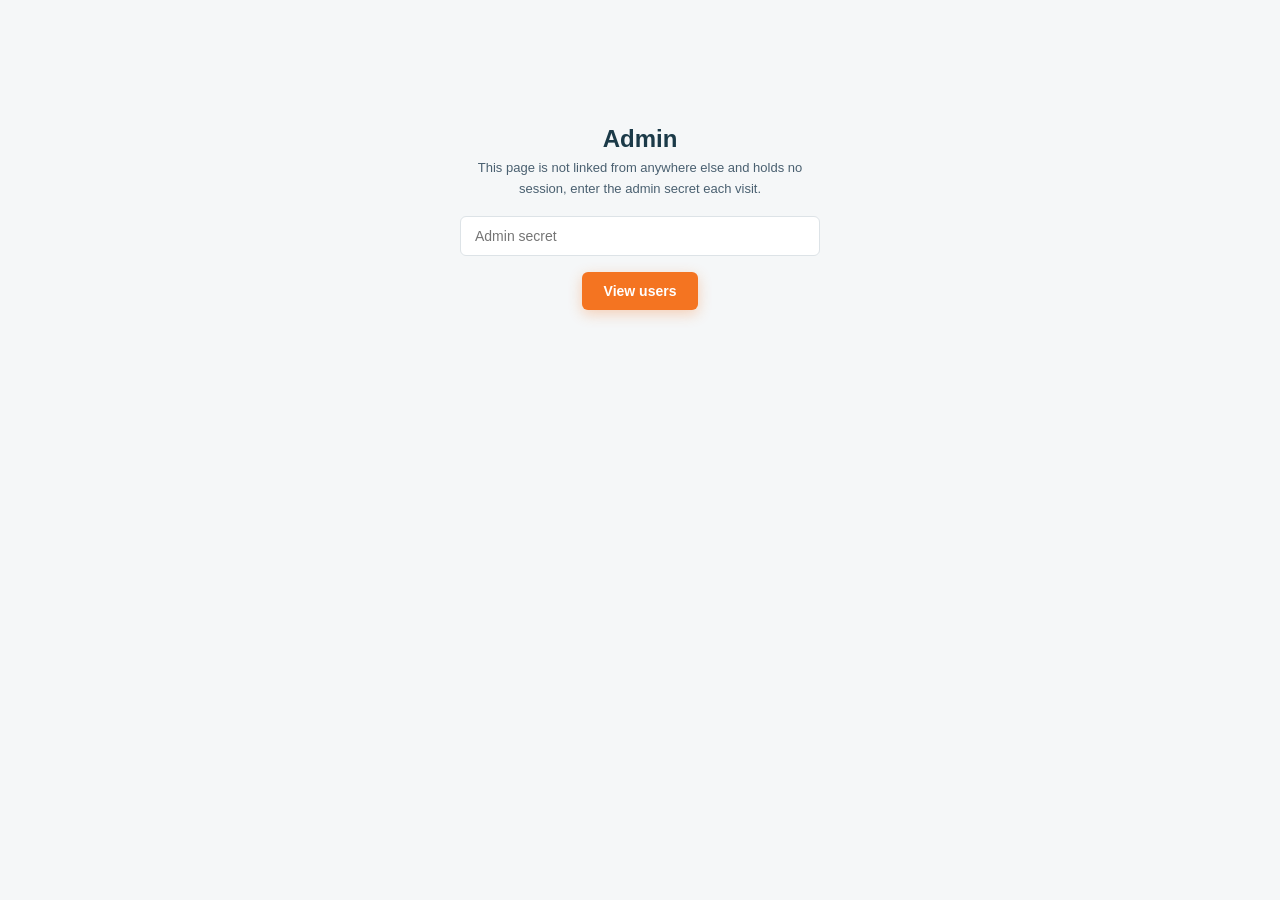
<file: admin.html>
<!DOCTYPE html>
<html lang="en">
<head>
<meta charset="UTF-8">
<meta name="viewport" content="width=device-width, initial-scale=1.0">
<meta name="robots" content="noindex, nofollow">
<link rel="stylesheet" href="style.css">
<title>Readerbull: Admin</title>
<style>
  /* Page-specific only, everything else reuses style.css so this looks
     like the rest of the site rather than a bolted-on tool. */
  .admin-wrap { max-width: 1100px; margin: 40px auto; padding: 0 20px; }
  .admin-gate { max-width: 360px; margin: 120px auto; text-align: center; }
  .admin-gate input { width: 100%; padding: 11px 14px; border: 1.5px solid var(--border); border-radius: 6px; font-size: 14px; margin: 16px 0; }
  .admin-summary { display: flex; gap: 12px; margin-bottom: 20px; flex-wrap: wrap; }
  .admin-stat { background: var(--light); border-radius: 8px; padding: 12px 18px; font-size: 13px; color: var(--mid); }
  .admin-stat b { display: block; font-size: 20px; color: var(--navy); }
  .plan-pill { display: inline-block; padding: 2px 9px; border-radius: 20px; font-size: 11px; font-weight: 700; text-transform: uppercase; letter-spacing: .3px; }
  .plan-free { background: #eef0f2; color: var(--mid); }
  .plan-plus { background: #e6f4f1; color: var(--teal-d); }
  .plan-pro { background: #fdeee0; color: var(--orange); }
  .status-past_due { color: #b91c1c; font-weight: 700; }
</style>
</head>
<body style="background:var(--light);">

<div class="admin-gate" id="admin-gate">
  <h2 style="color:var(--navy);">Admin</h2>
  <p style="color:var(--mid);font-size:13px;">This page is not linked from anywhere else and holds no session, enter the admin secret each visit.</p>
  <input type="password" id="admin-secret-input" placeholder="Admin secret" autocomplete="off">
  <div>
    <button class="btn btn-primary" id="admin-secret-submit">View users</button>
  </div>
  <p id="admin-gate-error" style="color:#b91c1c;font-size:13px;display:none;margin-top:10px;"></p>
</div>

<div class="admin-wrap" id="admin-content" style="display:none;">
  <h2 style="color:var(--navy);margin-bottom:4px;">Users</h2>
  <p style="color:var(--mid);font-size:13px;margin-bottom:20px;">Read-only. Signup date, plan and status come from Supabase Auth and the subscriptions table; name is the author name on each user's most recent book (captured per book at onboarding, not per account).</p>

  <div class="admin-summary" id="admin-summary"></div>

  <div style="overflow-x:auto;">
    <table class="dash-table" id="admin-table">
      <thead>
        <tr>
          <th>Author name</th>
          <th>Email</th>
          <th>Plan</th>
          <th>Status</th>
          <th>Book limit</th>
          <th>Signed up</th>
        </tr>
      </thead>
      <tbody id="admin-table-body"></tbody>
    </table>
  </div>

  <!-- Verified Purchase proof queue (18 August 2026). Not a gate on
       anything, the reviewer's slot credit already landed the moment they
       submitted a link, this is only for spot-checking those links by
       hand and flagging anything that needs fixing. -->
  <h2 style="color:var(--navy);margin:40px 0 4px;">ARC Verified Purchase proofs</h2>
  <p style="color:var(--mid);font-size:13px;margin-bottom:20px;">Every submitted review link, newest first. Approving or flagging one doesn't change the reviewer's already-credited slot, flagging just asks them to resubmit a corrected link.</p>

  <div class="admin-summary" id="admin-proofs-summary"></div>

  <div style="overflow-x:auto;">
    <table class="dash-table" id="admin-proofs-table">
      <thead>
        <tr>
          <th>Book</th>
          <th>Reviewer</th>
          <th>Amazon name</th>
          <th>Proof link</th>
          <th>Submitted</th>
          <th>Status</th>
          <th></th>
        </tr>
      </thead>
      <tbody id="admin-proofs-table-body"></tbody>
    </table>
  </div>
</div>

<script>
(function () {
  var gate = document.getElementById('admin-gate');
  var content = document.getElementById('admin-content');
  var input = document.getElementById('admin-secret-input');
  var submitBtn = document.getElementById('admin-secret-submit');
  var errorEl = document.getElementById('admin-gate-error');
  var summaryEl = document.getElementById('admin-summary');
  var tbody = document.getElementById('admin-table-body');
  var proofsSummaryEl = document.getElementById('admin-proofs-summary');
  var proofsTbody = document.getElementById('admin-proofs-table-body');
  var currentSecret = null;

  function planPillClass(plan) {
    if (plan === 'plus') return 'plan-plus';
    if (plan === 'pro') return 'plan-pro';
    return 'plan-free';
  }

  function formatDate(iso) {
    if (!iso) return '–';
    var d = new Date(iso);
    if (isNaN(d.getTime())) return '–';
    return d.toLocaleDateString('en-GB', { day: 'numeric', month: 'short', year: 'numeric' });
  }

  function escapeHtml(s) {
    var div = document.createElement('div');
    div.textContent = s == null ? '' : String(s);
    return div.innerHTML;
  }

  function render(users) {
    var planCounts = { free: 0, plus: 0, pro: 0 };
    var pastDueCount = 0;
    users.forEach(function (u) {
      planCounts[u.plan] = (planCounts[u.plan] || 0) + 1;
      if (u.status === 'past_due') pastDueCount += 1;
    });

    summaryEl.innerHTML =
      '<div class="admin-stat"><b>' + users.length + '</b>Total authors</div>' +
      '<div class="admin-stat"><b>' + (planCounts.free || 0) + '</b>Free</div>' +
      '<div class="admin-stat"><b>' + (planCounts.plus || 0) + '</b>Plus</div>' +
      '<div class="admin-stat"><b>' + (planCounts.pro || 0) + '</b>Pro</div>' +
      (pastDueCount ? '<div class="admin-stat"><b style="color:#b91c1c;">' + pastDueCount + '</b>Past due</div>' : '');

    tbody.innerHTML = users.map(function (u) {
      var statusClass = u.status === 'past_due' ? 'status-past_due' : '';
      return '<tr>' +
        '<td>' + (escapeHtml(u.authorName) || '<span style="color:var(--border);">–</span>') + '</td>' +
        '<td>' + escapeHtml(u.email) + '</td>' +
        '<td><span class="plan-pill ' + planPillClass(u.plan) + '">' + escapeHtml(u.plan) + '</span></td>' +
        '<td class="' + statusClass + '">' + (escapeHtml(u.status) || '–') + '</td>' +
        '<td>' + escapeHtml(u.bookLimit) + '</td>' +
        '<td>' + formatDate(u.createdAt) + '</td>' +
        '</tr>';
    }).join('');
  }

  function formatDateTime(iso) {
    if (!iso) return '–';
    var d = new Date(iso);
    if (isNaN(d.getTime())) return '–';
    return d.toLocaleDateString('en-GB', { day: 'numeric', month: 'short', year: 'numeric' }) + ', ' +
      d.toLocaleTimeString('en-GB', { hour: '2-digit', minute: '2-digit' });
  }

  function renderProofs(proofs) {
    var pendingCount = proofs.filter(function (p) { return p.proofStatus === 'pending_review'; }).length;
    var flaggedCount = proofs.filter(function (p) { return p.proofStatus === 'flagged'; }).length;
    proofsSummaryEl.innerHTML =
      '<div class="admin-stat"><b>' + pendingCount + '</b>Awaiting review</div>' +
      (flaggedCount ? '<div class="admin-stat"><b style="color:#b91c1c;">' + flaggedCount + '</b>Flagged, waiting on reviewer</div>' : '');

    if (!proofs.length) {
      proofsTbody.innerHTML = '<tr><td colspan="7" style="color:var(--mid);">Nothing waiting on review right now.</td></tr>';
      return;
    }

    proofsTbody.innerHTML = proofs.map(function (p) {
      var statusClass = p.proofStatus === 'flagged' ? 'status-past_due' : '';
      var linkHtml = p.proofUrl
        ? '<a href="' + escapeHtml(p.proofUrl) + '" target="_blank" rel="noopener">Open link</a>'
        : '<span style="color:var(--border);">–</span>';
      var actionsHtml = p.proofStatus === 'pending_review'
        ? '<button type="button" class="btn btn-outline admin-proof-approve" data-id="' + p.assignmentId + '" style="padding:6px 12px;font-size:12px;">Approve</button> ' +
          '<button type="button" class="btn btn-outline admin-proof-flag" data-id="' + p.assignmentId + '" style="padding:6px 12px;font-size:12px;">Flag</button>'
        : '<span style="color:var(--mid);font-size:12px;">Resubmission needed</span>';
      return '<tr>' +
        '<td>' + escapeHtml(p.bookTitle) + '</td>' +
        '<td>' + (escapeHtml(p.reviewerEmail) || '–') + '</td>' +
        '<td>' + (escapeHtml(p.amazonReviewerName) || '–') + '</td>' +
        '<td>' + linkHtml + '</td>' +
        '<td>' + formatDateTime(p.completedAt) + '</td>' +
        '<td class="' + statusClass + '">' + escapeHtml(p.proofStatus) + '</td>' +
        '<td>' + actionsHtml + '</td>' +
        '</tr>';
    }).join('');

    proofsTbody.querySelectorAll('.admin-proof-approve, .admin-proof-flag').forEach(function (btn) {
      btn.addEventListener('click', function () {
        var action = btn.classList.contains('admin-proof-approve') ? 'approve' : 'flag';
        btn.disabled = true;
        fetch('/api/admin-users', {
          method: 'POST',
          headers: { 'x-admin-secret': currentSecret, 'Content-Type': 'application/json' },
          body: JSON.stringify({ assignmentId: btn.getAttribute('data-id'), action: action })
        })
          .then(function (r) { return r.json().then(function (body) { return { ok: r.ok, body: body }; }); })
          .then(function (result) {
            if (!result.ok) throw new Error((result.body && result.body.error) || 'Could not update that submission.');
            loadProofs();
          })
          .catch(function (err) {
            alert(err.message);
            btn.disabled = false;
          });
      });
    });
  }

  function loadProofs() {
    fetch('/api/admin-users?resource=proofs', { headers: { 'x-admin-secret': currentSecret } })
      .then(function (r) { return r.json().then(function (body) { return { ok: r.ok, body: body }; }); })
      .then(function (result) {
        if (!result.ok) throw new Error((result.body && result.body.error) || 'Could not load the proof queue.');
        renderProofs(result.body.proofs || []);
      })
      .catch(function (err) {
        proofsTbody.innerHTML = '<tr><td colspan="7" style="color:#b91c1c;">' + escapeHtml(err.message) + '</td></tr>';
      });
  }

  function attempt() {
    var secret = input.value;
    if (!secret) return;
    submitBtn.disabled = true;
    submitBtn.textContent = 'Checking…';
    errorEl.style.display = 'none';

    fetch('/api/admin-users', { headers: { 'x-admin-secret': secret } })
      .then(function (r) { return r.json().then(function (body) { return { ok: r.ok, body: body }; }); })
      .then(function (result) {
        if (!result.ok) {
          throw new Error((result.body && result.body.error) || 'Could not load the user list.');
        }
        sessionStorage.setItem('rb_admin_secret', secret);
        currentSecret = secret;
        gate.style.display = 'none';
        content.style.display = 'block';
        render(result.body.users || []);
        loadProofs();
      })
      .catch(function (err) {
        errorEl.textContent = err.message === 'Failed to fetch' ? 'Network error, try again.' : (err.message.indexOf('Unauthorized') > -1 ? 'Incorrect secret.' : err.message);
        errorEl.style.display = 'block';
      })
      .finally(function () {
        submitBtn.disabled = false;
        submitBtn.textContent = 'View users';
      });
  }

  submitBtn.addEventListener('click', attempt);
  input.addEventListener('keydown', function (e) { if (e.key === 'Enter') attempt(); });

  // Convenience only, cleared when the tab closes, session storage is not
  // sent anywhere and this page is still gated behind the real check above
  // on every load, this just saves re-typing the secret on a refresh.
  var remembered = sessionStorage.getItem('rb_admin_secret');
  if (remembered) {
    input.value = remembered;
    attempt();
  }
})();
</script>

</body>
</html>
</file>
<file: style.css>
:root {
  --teal: #00B5AD;
  --teal-l: #E0F7F6;
  --teal-d: #007A75;
  --orange: #F47421;
  --orange-l: #FFF0E6;
  --orange-d: #C05A10;
  --navy: #1B3A48;
  --mid: #4A6070;
  --muted: #7A909E;
  --light: #F5F7F8;
  --border: #DDE3E7;
  --white: #FFFFFF;
  --black: #111111;
}
* { box-sizing: border-box; margin: 0; padding: 0; }
html { scroll-behavior: smooth; }
body { font-family: 'Helvetica Neue', Helvetica, Arial, sans-serif; background: var(--white); color: var(--black); line-height: 1.6; overflow-x: hidden; }
.wrap { max-width: 1160px; margin: 0 auto; padding: 0 32px; }
a { color: inherit; }
img { max-width: 100%; display: block; }

/* ---------- NAV ---------- */
.nav { position: sticky; top: 0; z-index: 500; background: rgba(255,255,255,.92); backdrop-filter: blur(8px); border-bottom: 1px solid var(--border); }
.nav-inner { display: flex; align-items: center; justify-content: space-between; padding: 10px 32px; max-width: 1160px; margin: 0 auto; }
.nav-logo { display: flex; align-items: center; gap: 10px; font-weight: 800; font-size: 24px; color: var(--orange); text-decoration: none; }
.nav-logo .logo-mark { width: 76px; height: 76px; flex-shrink: 0; }
.nav-logo .logo-mark img { width: 100%; height: 100%; object-fit: contain; }
.nav-links { display: flex; align-items: center; gap: 32px; }
.nav-links a:not(.btn) { font-size: 14px; font-weight: 400; color: var(--mid); text-decoration: none; }
.nav-links a:not(.btn):hover { color: var(--teal-d); }
.btn { display: inline-flex; align-items: center; gap: 8px; padding: 11px 22px; border-radius: 6px; font-size: 14px; font-weight: 700; text-decoration: none; cursor: pointer; border: none; transition: transform .15s, box-shadow .15s; }
.btn-primary { background: var(--orange); color: #fff; box-shadow: 0 4px 14px rgba(244,116,33,.3); }
.btn-primary:hover { transform: translateY(-1px); box-shadow: 0 6px 20px rgba(244,116,33,.4); }
.btn-outline { background: transparent; color: var(--navy); border: 1.5px solid var(--border); }
.btn-outline:hover { border-color: var(--teal); color: var(--teal-d); }
.btn-lg { padding: 15px 30px; font-size: 15px; }
.btn:disabled { opacity: .6; cursor: not-allowed; transform: none !important; }
.mob-toggle { display: none; background: none; border: none; cursor: pointer; }
.mob-toggle span { display: block; width: 24px; height: 2px; background: var(--navy); margin: 5px 0; border-radius: 2px; }

/* ---------- NAV: PRODUCT DROPDOWN ---------- */
.nav-item-dropdown { position: relative; }
.nav-item-dropdown > a { display: flex; align-items: center; gap: 4px; }
.nav-dropdown-panel { position: absolute; top: 100%; left: 50%; transform: translateX(-50%) translateY(8px); margin-top: 0; width: 560px; background: #fff; border: 1px solid var(--border); border-radius: 10px; box-shadow: 0 20px 50px rgba(27,58,72,.15); padding: 38px 28px 24px 28px; opacity: 0; visibility: hidden; transition: opacity .15s, transform .15s; z-index: 600; }
.nav-item-dropdown:hover .nav-dropdown-panel, .nav-item-dropdown:focus-within .nav-dropdown-panel { opacity: 1; visibility: visible; transform: translateX(-50%) translateY(0); }
.nav-dropdown-top { display: flex; justify-content: flex-end; margin-bottom: 16px; }
.nav-links .nav-dropdown-top a { font-size: 13px; font-weight: 700; color: var(--orange); display: flex; align-items: center; gap: 4px; }
.nav-dropdown-cols { display: grid; grid-template-columns: repeat(3, minmax(0,1fr)); gap: 20px; }
.nav-dropdown-col .bulls { display: flex; align-items: center; gap: 4px; margin-bottom: 6px; }
.nav-dropdown-col .bulls img, .step-bulls img { width: 32px; height: 32px; object-fit: contain; display: inline-block; }
.eyebrow-bulls img { width: 16px; height: 16px; object-fit: contain; display: inline-block; }
.step-bulls { display: flex; align-items: center; gap: 4px; margin-bottom: 16px; }
.eyebrow-bulls { display: inline-flex; align-items: center; gap: 6px; }
.nav-dropdown-col h4 { font-weight: 700; font-size: 14px; color: var(--navy); margin: 0 0 4px; }
.nav-dropdown-col p { font-size: 13px; color: var(--mid); margin: 0; line-height: 1.5; }

/* ---------- NAV: MOBILE MENU ---------- */
.mob-panel { display: none; flex-direction: column; gap: 2px; padding: 12px 20px 20px; border-top: 1px solid var(--border); background: #fff; }
.mob-panel a:not(.btn) { padding: 12px 0; font-size: 15px; color: var(--navy); text-decoration: none; border-bottom: 1px solid var(--border); }
.mob-panel .btn-primary { text-align: center; margin-top: 12px; }
.mob-panel.open { display: flex; }

/* ---------- HERO ---------- */
.hero { padding: 76px 0; background: radial-gradient(1200px 560px at 20% -10%, var(--teal-l) 0%, rgba(224,247,246,0) 65%), radial-gradient(900px 460px at 100% 0%, var(--orange-l) 0%, rgba(255,240,230,0) 55%), #FFFFFF; position: relative; overflow: hidden; }
.hero-grid { display: grid; grid-template-columns: 1.15fr .85fr; gap: 48px; align-items: center; position: relative; z-index: 2; }
.hero-inner { text-align: left; }
.eyebrow { display: inline-flex; align-items: center; gap: 8px; background: var(--teal-l); color: var(--teal-d); font-size: 12px; font-weight: 700; letter-spacing: 1px; text-transform: uppercase; padding: 7px 16px; border-radius: 20px; margin-bottom: 24px; }
.hero h1 { font-size: 48px; font-weight: 800; line-height: 1.12; color: var(--navy); margin-bottom: 22px; letter-spacing: -1px; }
.hero h1 span { color: var(--orange); }
.hero p.sub { font-size: 17px; color: var(--mid); line-height: 1.65; max-width: 560px; margin: 0 0 32px; }
.hero-ctas { display: flex; align-items: center; gap: 16px; flex-wrap: wrap; }
.hero-note { margin-top: 18px; font-size: 12px; color: var(--muted); }
.hero-badge { text-align: center; }
.hero-badge img { width: 100%; max-width: 190px; margin: 0 auto; filter: drop-shadow(0 20px 40px rgba(27,58,72,.22)); }

/* ---------- SECTION HEADER ---------- */
.sec { padding: 88px 0; }
.sec-alt { background: var(--light); }
.sec-teal { background: var(--teal-l); }
.sec-orange { background: var(--orange-l); }
.sec-head { max-width: 640px; margin: 0 auto 48px; text-align: center; }
.sec-eyebrow { font-size: 12px; font-weight: 700; letter-spacing: 2px; text-transform: uppercase; color: var(--orange); margin-bottom: 14px; }
.sec-head h2 { font-size: 34px; font-weight: 800; color: var(--navy); line-height: 1.25; margin-bottom: 14px; }
.sec-head p { font-size: 16px; color: var(--mid); line-height: 1.65; }

/* ---------- PROBLEM ---------- */
.problem-list { display: grid; grid-template-columns: 1fr 1fr; gap: 16px; margin-bottom: 40px; }
.problem-row { display: flex; gap: 16px; align-items: flex-start; border-radius: 10px; padding: 20px 22px; border: 1px solid; }
.problem-row.pt { background: var(--teal-l); border-color: rgba(0,181,173,.22); }
.problem-row.po { background: var(--orange-l); border-color: rgba(244,116,33,.2); }
.problem-row.wide { grid-column: 1 / -1; }
.problem-row .picon { width: 38px; height: 38px; border-radius: 50%; color: #fff; display: flex; align-items: center; justify-content: center; font-size: 16px; flex-shrink: 0; }
.problem-row.pt .picon { background: var(--teal); }
.problem-row.po .picon { background: var(--orange); }
.problem-row p { font-size: 15px; font-weight: 700; line-height: 1.5; }
.problem-row.pt p { color: var(--teal-d); }
.problem-row.po p { color: var(--orange-d); }
.problem-line { text-align: center; font-size: 19px; font-weight: 700; color: var(--navy); max-width: 560px; margin: 0 auto; }

/* ---------- SOLUTION / SCORE PREVIEW ---------- */
.split { display: grid; grid-template-columns: 1fr 1fr; gap: 56px; align-items: center; }
.split p { font-size: 16px; color: var(--mid); line-height: 1.75; margin-bottom: 16px; }
.check-list { list-style: none; margin-top: 22px; }
.check-list li { display: flex; gap: 12px; align-items: center; margin-bottom: 14px; font-size: 14px; color: var(--navy); font-weight: 600; }
.check-list li i { color: var(--teal-d); font-size: 18px; flex-shrink: 0; margin-top: 1px; }

.score-demo { background: var(--navy); border-radius: 12px; padding: 32px; box-shadow: 0 20px 50px rgba(27,58,72,.25); }
.score-demo .eyebrow2 { font-size: 12px; letter-spacing: 2px; text-transform: uppercase; color: var(--orange); margin-bottom: 10px; }
.score-demo .num { font-size: 64px; font-weight: 900; color: var(--teal); line-height: 1; }
.score-demo .num span { font-size: 22px; color: var(--orange); font-weight: 400; }
.score-demo .score-top { display: flex; justify-content: space-between; align-items: flex-start; gap: 16px; }
/* Enlarged 21 August 2026, per John: at 64x92 the cover read as "squashed",
   referencing BookReverb/BookVillage as sites that show covers at real
   size. object-fit:contain (not cover) so a cover with a different aspect
   ratio than this box is never cropped or distorted, just letterboxed. */
.score-demo .score-cover { width: 128px; height: 184px; border-radius: 6px; overflow: hidden; flex-shrink: 0; box-shadow: 0 8px 20px rgba(0,0,0,.35); background: rgba(255,255,255,.04); }
.score-demo .score-cover img { width: 100%; height: 100%; object-fit: contain; }
.score-demo .bars { margin-top: 24px; }
.score-demo .bar-row { margin-bottom: 14px; }
.score-demo .bar-meta { display: flex; justify-content: space-between; font-size: 12px; color: rgba(255,255,255,.7); margin-bottom: 6px; }
.score-demo .bar-track { height: 6px; background: rgba(255,255,255,.1); border-radius: 3px; overflow: hidden; }
.score-demo .bar-fill { height: 100%; background: var(--teal); border-radius: 3px; }

/* ---------- HOW IT WORKS ---------- */
.steps { display: grid; grid-template-columns: repeat(3, 1fr); gap: 24px; }
.step-card { background: var(--white); border: 1px solid var(--border); border-top: 3px solid var(--teal); border-radius: 10px; padding: 28px; position: relative; }
.step-card .step-num { width: 34px; height: 34px; border-radius: 50%; background: var(--teal); color: #fff; display: flex; align-items: center; justify-content: center; font-weight: 800; font-size: 14px; margin-bottom: 16px; }
.step-card:nth-child(even) { border-top-color: var(--orange); }
.step-card:nth-child(even) .step-num { background: var(--orange); }
.step-card:nth-child(3) .step-num { background: var(--navy); }
.step-card h3 { font-size: 16px; font-weight: 700; color: var(--navy); margin-bottom: 8px; }
.step-card p { font-size: 13px; color: var(--mid); line-height: 1.6; }

/* ---------- STRATEGY / CAMPAIGNS ---------- */
.tag-grid { display: flex; flex-wrap: wrap; gap: 10px; margin-top: 24px; }
.tag { background: var(--teal-l); color: var(--teal-d); font-size: 13px; font-weight: 700; padding: 8px 16px; border-radius: 20px; }

.campaign-card { background: var(--teal-l); border: 1px solid rgba(0,181,173,.25); border-left: 4px solid var(--teal); border-radius: 10px; padding: 24px; display: flex; align-items: center; justify-content: space-between; gap: 20px; flex-wrap: wrap; }
.campaign-live { display: inline-flex; align-items: center; gap: 6px; background: rgba(0,181,173,.12); color: var(--teal-d); font-size: 11px; font-weight: 700; padding: 4px 12px; border-radius: 20px; text-transform: uppercase; letter-spacing: .5px; }
.campaign-live .dot { width: 7px; height: 7px; border-radius: 50%; background: var(--teal); display: inline-block; }

/* ---------- FUTURE ADS ---------- */
.soon-card { background: var(--white); border: 1.5px dashed var(--border); border-radius: 10px; padding: 36px; text-align: center; max-width: 640px; margin: 0 auto; }
.soon-badge { display: inline-block; background: var(--orange-l); color: var(--orange-d); font-size: 11px; font-weight: 700; letter-spacing: 1px; text-transform: uppercase; padding: 5px 14px; border-radius: 20px; margin-bottom: 16px; }

/* ---------- FINAL CTA ---------- */
.cta-band { background: var(--navy); border-radius: 16px; padding: 64px 48px; text-align: center; margin: 0 32px; }
.cta-band h2 { color: #fff; font-size: 30px; font-weight: 800; margin-bottom: 12px; }
.cta-band p { color: rgba(255,255,255,.7); font-size: 15px; margin-bottom: 30px; }

/* ---------- SIGN-UP PAGE ---------- */
.tag-orange { background: var(--orange-l); color: var(--orange-d); }
.tag-outline { background: transparent; border: 1px solid var(--border); color: var(--mid); }
.signup-badges { display: flex; flex-wrap: wrap; gap: 10px; margin-bottom: 22px; }
.signup-card { max-width: 480px; margin: 0; box-shadow: 0 20px 50px rgba(27,58,72,.1); }
.feature-strip { display: grid; grid-template-columns: repeat(4, 1fr); gap: 6px; background: var(--light); border: 1px solid var(--border); border-radius: 8px; padding: 14px 6px; margin: 18px 0 6px; text-align: center; }
.feature-strip div { display: flex; flex-direction: column; gap: 2px; }
.feature-strip strong { font-size: 12px; color: var(--navy); font-weight: 800; }
.feature-strip span { font-size: 10px; color: var(--muted); }

/* ---------- PRICING PAGE ---------- */
.pricing-toggle-row { display: flex; align-items: center; justify-content: center; gap: 16px; margin: 8px 0 44px; flex-wrap: wrap; }
.pricing-toggle { display: inline-flex; background: var(--light); border: 1px solid var(--border); border-radius: 24px; padding: 4px; }
.pricing-toggle button { border: none; background: none; padding: 9px 20px; border-radius: 20px; font-size: 13px; font-weight: 700; color: var(--mid); cursor: pointer; font-family: inherit; }
.pricing-toggle button.active { background: #fff; color: var(--navy); box-shadow: 0 2px 8px rgba(27,58,72,.12); }
.pricing-save-note { font-size: 13px; color: var(--teal-d); font-weight: 700; }
.pricing-grid { display: grid; grid-template-columns: repeat(4, 1fr); gap: 20px; align-items: stretch; }
.pricing-card { background: #fff; border: 1px solid var(--border); border-radius: 12px; padding: 28px 22px; display: flex; flex-direction: column; position: relative; }
.pricing-card.featured { border-color: var(--teal); box-shadow: 0 12px 30px rgba(0,181,173,.15); }
.pricing-ribbon { position: absolute; top: -12px; left: 22px; background: var(--teal); color: #fff; font-size: 10px; font-weight: 800; letter-spacing: .5px; text-transform: uppercase; padding: 4px 12px; border-radius: 20px; }
.pricing-card h3 { font-size: 19px; font-weight: 800; color: var(--navy); margin-bottom: 6px; }
.pricing-books { font-size: 12px; color: var(--muted); font-weight: 700; text-transform: uppercase; letter-spacing: .3px; margin-bottom: 14px; }
.pricing-price { font-size: 32px; font-weight: 900; color: var(--navy); margin-bottom: 2px; }
.pricing-price span { font-size: 14px; font-weight: 600; color: var(--muted); }
.pricing-period-note { font-size: 12px; color: var(--muted); margin-bottom: 18px; min-height: 16px; }
.pricing-card .btn { width: 100%; justify-content: center; margin-bottom: 20px; }
.pricing-includes { font-size: 12px; font-weight: 700; color: var(--navy); margin-bottom: 10px; }
.pricing-card ul { list-style: none; }
.pricing-card ul li { display: flex; gap: 8px; align-items: flex-start; font-size: 13px; color: var(--mid); margin-bottom: 10px; line-height: 1.5; }
.pricing-card ul li i { color: var(--teal-d); font-size: 15px; flex-shrink: 0; margin-top: 2px; }
.pricing-disclaimer { text-align: center; font-size: 13px; color: var(--muted); max-width: 640px; margin: 40px auto 0; line-height: 1.6; }

/* ---------- FOOTER ---------- */
.ftr { background: var(--navy); color: rgba(255,255,255,.4); padding: 40px 0 24px; margin-top: 40px; }
.ftr .wrap { display: flex; justify-content: space-between; align-items: center; flex-wrap: wrap; gap: 16px; }
.ftr-logo { display: flex; align-items: center; gap: 10px; color: rgba(255,255,255,.85); font-weight: 800; font-size: 15px; }
.ftr-logo .logo-mark { width: 36px; height: 36px; flex-shrink: 0; }
.ftr-logo .logo-mark img { width: 100%; height: 100%; object-fit: contain; }
.ftr small { font-size: 12px; }

/* ---------- FORM (audit lead capture + onboarding second form) ---------- */
.audit-form { background: var(--white); border: 1px solid var(--border); border-radius: 10px; padding: 28px; max-width: 460px; margin: 40px auto 0; text-align: left; }
.audit-form label { font-size: 12px; font-weight: 700; color: var(--navy); display: block; margin-bottom: 6px; margin-top: 14px; }
.audit-form label:first-child { margin-top: 0; }
.audit-form input, .audit-form select { width: 100%; border: 1px solid var(--border); border-radius: 6px; padding: 10px 12px; font-size: 14px; outline: none; font-family: inherit; background: #fff; }
.audit-form input:focus, .audit-form select:focus { border-color: var(--teal); }
.audit-form .btn { width: 100%; justify-content: center; margin-top: 20px; }
.audit-form .fine { font-size: 11px; color: var(--muted); margin-top: 10px; text-align: center; }
#use-password-link, #use-code-link, #otp-resend { font-size: 14px; }
.audit-form .field-error { font-size: 12px; color: var(--orange-d); margin-top: 10px; text-align: center; display: none; }
.form-success { display: none; text-align: center; padding: 20px 0; }
.form-success i { font-size: 40px; color: var(--teal); margin-bottom: 12px; }
.form-success h4 { font-size: 16px; color: var(--navy); margin-bottom: 6px; }
.form-success p { font-size: 13px; color: var(--mid); }

/* ---------- STANDALONE FORM PAGES (onboarding) ---------- */
.form-page { min-height: calc(100vh - 76px); display: flex; align-items: center; justify-content: center; padding: 48px 16px; background: var(--light); }
.form-page-inner { max-width: 460px; width: 100%; text-align: center; }
.form-page-inner .sec-eyebrow { justify-content: center; }
.form-page-inner h1 { font-size: 28px; font-weight: 800; color: var(--navy); margin-bottom: 10px; }
.form-page-inner > p { font-size: 15px; color: var(--mid); margin-bottom: 8px; }
.audit-form.standalone { margin-top: 28px; }

/* ---------- AUTH (Notion-style clean centered login/signup) ---------- */
.auth-logo { width: 44px; height: 44px; margin: 0 auto 20px; }
.auth-logo img { width: 100%; height: 100%; object-fit: contain; }
.form-page-inner.auth-page h1 { font-size: 26px; margin-bottom: 6px; }
.auth-subtitle { font-size: 15px; color: var(--muted); margin-bottom: 0; }
.audit-form.auth-card { border: none; box-shadow: none; padding: 0; background: transparent; margin-top: 32px; }
.audit-form.auth-card label:first-child { margin-top: 0; }
.auth-email-pill { display: flex; align-items: center; justify-content: space-between; border: 1px solid var(--border); border-radius: 6px; padding: 10px 12px; font-size: 14px; color: var(--navy); background: var(--light); margin-bottom: 4px; }
.auth-email-pill button { border: none; background: none; color: var(--muted); font-size: 14px; cursor: pointer; line-height: 1; padding: 4px; display: flex; }
.auth-email-pill button:hover { color: var(--navy); }
.otp-code-input { letter-spacing: 3px; font-size: 18px; text-align: center; font-family: 'SFMono-Regular', Consolas, monospace; }

/* ---------- DASHBOARD ---------- */
.dash-header { background: var(--navy); padding: 40px 0; }
.dash-header .wrap { display: flex; align-items: center; justify-content: space-between; flex-wrap: wrap; gap: 16px; }
.dash-header h1 { color: #fff; font-size: 24px; font-weight: 800; }
.dash-header p { color: rgba(255,255,255,.65); font-size: 14px; margin-top: 4px; }
.dash-grid { display: grid; grid-template-columns: 1fr 1fr 1fr; gap: 20px; margin-top: 32px; }
.dash-card { background: var(--white); border: 1px solid var(--border); border-radius: 10px; padding: 24px; }
.dash-card h3 { font-size: 15px; font-weight: 700; color: var(--navy); margin-bottom: 6px; display: flex; align-items: center; gap: 8px; }
.dash-card p { font-size: 13px; color: var(--mid); line-height: 1.6; }
.dash-card.empty { border-style: dashed; background: var(--light); }
.dash-card .empty-badge { display: inline-block; background: var(--orange-l); color: var(--orange-d); font-size: 10px; font-weight: 700; letter-spacing: .5px; text-transform: uppercase; padding: 4px 10px; border-radius: 20px; margin-bottom: 10px; }
.dash-card .locked-icon { color: var(--muted); font-size: 18px; }
.score-card-wrap { margin-top: 32px; }
.score-card-wrap .split { align-items: stretch; }
.score-card-wrap .score-demo { height: 100%; }
.breakdown-card { background: var(--white); border: 1px solid var(--border); border-radius: 10px; padding: 28px; }
.breakdown-card h2 { font-size: 20px; font-weight: 800; color: var(--navy); margin-bottom: 8px; }
.breakdown-card > p { font-size: 14px; color: var(--mid); margin-bottom: 20px; }
.breakdown-card .bars { margin-top: 4px; }
.breakdown-card .bar-row { margin-bottom: 14px; }
.breakdown-card .bar-meta { display: flex; justify-content: space-between; font-size: 12px; color: var(--mid); margin-bottom: 6px; }
.breakdown-card .bar-track { height: 6px; background: var(--light); border-radius: 3px; overflow: hidden; }
.breakdown-card .bar-fill { height: 100%; background: var(--teal); border-radius: 3px; }
.loading-state { text-align: center; padding: 80px 0; color: var(--mid); font-size: 14px; }

/* ---------- DASHBOARD SHELL (sidebar nav) ---------- */
.shell { display: flex; min-height: 100vh; }
.shell-sidebar { position: fixed; top: 0; left: 0; bottom: 0; width: 220px; flex-shrink: 0; background: var(--navy); display: flex; flex-direction: column; border-right: 1px solid rgba(255,255,255,.07); overflow-y: auto; z-index: 400; }
.shell-logo { display: flex; flex-direction: column; align-items: center; gap: 8px; color: var(--orange); font-weight: 800; font-size: 14px; letter-spacing: .3px; text-decoration: none; padding: 24px 12px 20px; background: var(--navy); border-bottom: 1px solid rgba(255,255,255,.07); }
.shell-logo img { width: 40px; height: 40px; object-fit: contain; }

/* Sidebar book switcher, replaces the old "Your Books" card grid at the top
of Overview (ReaderBull_Next_Chat_Handover_Prompt.md item 5). */
.book-switcher { position: relative; padding: 14px 12px; border-bottom: 1px solid rgba(255,255,255,.07); }
.book-switcher-trigger { display: flex; align-items: center; gap: 10px; width: 100%; background: var(--navy); border: 1px solid rgba(255,255,255,.5); border-radius: 8px; padding: 7px 10px; color: #fff; cursor: pointer; font-family: inherit; text-align: left; box-shadow: 0 2px 8px rgba(0,0,0,.15); }
.book-switcher-trigger:hover { background: rgba(255,255,255,.08); border-color: rgba(255,255,255,.5); }
.book-switcher-trigger i { font-size: 13px; color: #fff; flex-shrink: 0; }
.book-switcher-cover { width: 24px; height: 34px; border-radius: 3px; background: var(--light); flex-shrink: 0; overflow: hidden; display: flex; align-items: center; justify-content: center; font-size: 9px; font-weight: 700; color: var(--muted); }
.book-switcher-cover img { width: 100%; height: 100%; object-fit: cover; }
.book-switcher-label { flex: 1; min-width: 0; font-size: 12px; font-weight: 700; overflow: hidden; text-overflow: ellipsis; white-space: nowrap; }
.book-switcher-menu { position: absolute; top: 100%; left: 12px; right: 12px; margin-top: 6px; background: #12262F; border: 1px solid rgba(255,255,255,.14); border-radius: 8px; box-shadow: 0 12px 30px rgba(0,0,0,.4); z-index: 500; max-height: 340px; overflow-y: auto; padding: 6px; }
.book-switcher-item { display: flex; align-items: center; gap: 8px; padding: 7px 8px; border-radius: 6px; cursor: pointer; }
.book-switcher-item:hover { background: rgba(0,181,173,.12); }
.book-switcher-item.active { background: rgba(0,181,173,.18); }
.book-switcher-item-cover { width: 20px; height: 28px; border-radius: 3px; background: rgba(255,255,255,.15); flex-shrink: 0; overflow: hidden; display: flex; align-items: center; justify-content: center; font-size: 8px; font-weight: 700; color: rgba(255,255,255,.6); }
.book-switcher-item-cover img { width: 100%; height: 100%; object-fit: cover; }
.book-switcher-item-title { flex: 1; min-width: 0; font-size: 12px; color: #fff; overflow: hidden; text-overflow: ellipsis; white-space: nowrap; }
.book-switcher-item-score { font-size: 11px; font-weight: 800; color: var(--teal); flex-shrink: 0; }
.book-switcher-item-delete { flex-shrink: 0; color: rgba(255,255,255,.3); background: none; border: none; cursor: pointer; padding: 2px; font-size: 13px; line-height: 1; }
.book-switcher-item-delete:hover { color: #e57373; }
.book-switcher-add { display: flex; align-items: center; gap: 8px; padding: 9px 8px 8px; margin-top: 4px; border-top: 1px solid rgba(255,255,255,.08); color: var(--orange); font-size: 12px; font-weight: 700; text-decoration: none; border-radius: 0 0 6px 6px; }
.book-switcher-add:hover { background: rgba(244,116,33,.1); }

.shell-nav { padding: 16px 10px; }
.shell-section-label { color: rgba(255,255,255,.7); font-size: 9px; font-weight: 700; letter-spacing: 2px; text-transform: uppercase; padding: 0 8px; margin: 16px 0 6px; }
.shell-section-label:first-of-type { margin-top: 0; }
.shell-divider { border: none; border-top: 1px solid rgba(255,255,255,.07); margin: 12px 0; }
.shell-nav-item { display: flex; align-items: center; gap: 10px; padding: 9px 10px; border-radius: 5px; color: rgba(255,255,255,.5); font-size: 12px; font-weight: 400; text-decoration: none; cursor: pointer; border: none; background: none; width: 100%; text-align: left; font-family: inherit; margin-bottom: 2px; transition: background .15s, color .15s; }
.shell-nav-item i { font-size: 16px; width: 18px; text-align: center; flex-shrink: 0; }
.shell-nav-item:hover, .shell-nav-item.active { background: rgba(0,181,173,.12); color: var(--teal); }
.shell-nav-item.act { color: rgba(244,116,33,.65); }
.shell-nav-item.act:hover { background: rgba(244,116,33,.1); color: var(--orange); }
.shell-main { flex: 1; min-width: 0; margin-left: 220px; background: var(--light); }
.shell-topbar { display: flex; align-items: center; justify-content: flex-end; padding: 16px 32px; background: var(--white); border-bottom: 1px solid var(--border); }
.shell-topbar-actions { display: flex; align-items: center; gap: 22px; }
.shell-topbar-actions a { font-size: 13px; font-weight: 600; color: var(--mid); text-decoration: none; display: flex; align-items: center; gap: 6px; }
.shell-topbar-actions a:hover { color: var(--teal-d); }
.shell-panel { padding: 32px; }
.shell-panel .split { align-items: stretch; }
.shell-panel .score-demo { height: 100%; }
.shell-empty { background: var(--white); border: 1.5px dashed var(--border); border-radius: 10px; padding: 60px 32px; text-align: center; max-width: 520px; margin: 40px auto; }
.shell-empty i { font-size: 28px; color: var(--muted); margin-bottom: 16px; }
.shell-empty h3 { font-size: 17px; font-weight: 800; color: var(--navy); margin-bottom: 8px; }
.shell-empty p { font-size: 14px; color: var(--mid); line-height: 1.6; }
.shell-empty .soon-badge { margin-bottom: 12px; }
.legacy-frame-wrap { height: calc(100vh - 61px); }
.legacy-frame-wrap iframe { width: 100%; height: 100%; border: none; display: block; }

/* ---------- BOOK IMPORT FLOW (onboarding) ---------- */
.paste-box { width: 100%; min-height: 130px; border: 1px solid var(--border); border-radius: 8px; padding: 14px; font-family: 'SFMono-Regular', Consolas, monospace; font-size: 13px; color: var(--navy); resize: vertical; outline: none; }
.paste-box:focus { border-color: var(--teal); }
.paste-meta { display: flex; justify-content: space-between; align-items: center; margin-top: 10px; font-size: 12px; color: var(--muted); }
.paste-meta .detected { color: var(--teal-d); font-weight: 700; }

.import-list { display: flex; flex-direction: column; gap: 16px; margin-top: 24px; }
.import-card { display: flex; gap: 18px; background: var(--white); border: 1px solid var(--border); border-radius: 10px; padding: 20px; align-items: center; }
.cover-ph { width: 64px; height: 96px; border-radius: 4px; flex-shrink: 0; display: flex; align-items: center; justify-content: center; text-align: center; font-size: 10px; font-weight: 800; color: #fff; padding: 6px; line-height: 1.2; background: var(--navy); }
.cover-ph img { width: 100%; height: 100%; object-fit: cover; border-radius: 4px; }
.import-card-body { flex: 1; min-width: 0; }
.import-card-body h4 { font-size: 15px; color: var(--navy); margin-bottom: 4px; overflow: hidden; text-overflow: ellipsis; white-space: nowrap; }
.import-card-body .asin { font-size: 12px; color: var(--muted); margin-bottom: 8px; }
.status-pill { font-size: 11px; font-weight: 700; padding: 5px 12px; border-radius: 20px; text-transform: uppercase; letter-spacing: .4px; white-space: nowrap; }
.status-pill.importing { background: var(--orange-l); color: var(--orange-d); }
.status-pill.imported { background: var(--teal-l); color: var(--teal-d); }
.status-pill.needs-details { background: var(--orange-l); color: var(--orange-d); }
.status-pill.submitted { background: var(--teal); color: #fff; }
.status-pill.error { background: #fdeaea; color: #b3261e; }

/* Amazon Ads status, score panel: discreet, blended into the dark score
card rather than a loud alert-style pill, matching the legacy Jordan
Truehart dashboard's treatment (a small dot plus muted label, not a
bright error-style badge), see ReaderBull_Next_Chat_Handover_Prompt.md
item 6. Deliberately not reusing .status-pill.error here, that class is
a bright pink/red "something's wrong" style used elsewhere for genuine
failures (e.g. a failed import), which is what made this feel loud. */
.ads-pill { display: inline-flex; align-items: center; gap: 6px; font-size: 11px; font-weight: 700; padding: 4px 12px; border-radius: 20px; text-transform: none; letter-spacing: .2px; background: rgba(255,255,255,.06); border: 1px solid rgba(255,255,255,.14); color: rgba(255,255,255,.7); }
.ads-pill .dot { width: 6px; height: 6px; border-radius: 50%; display: inline-block; flex-shrink: 0; }
.ads-pill.active { border-color: rgba(0,181,173,.3); color: rgba(255,255,255,.85); }
.ads-pill.active .dot { background: var(--teal); }
.ads-pill.inactive { border-color: rgba(244,116,33,.25); }
.ads-pill.inactive .dot { background: var(--orange); }

/* ---- Ported from MASTER-TEMPLATE.html (added 5 August 2026) ----
   The real reference John hand-built the successful legacy dashboards
   from (/Users/johnhones/Claude/Projects/KDP Author Audit/MASTER-TEMPLATE.html),
   confirmed as the source of truth for what "the successful mvp" should
   look like, distinct from and more precise than the live GitHub Pages
   examples used for the 4 August rb-* pass above. Class names and values
   below are ported as close to verbatim as possible for real parity, not
   reinterpreted under the rb- naming. Checked against style.css and every
   .html file in this folder first, no collisions (index.html's existing
   .step-card .step-num rule is more specific than the bare .step-num
   added here, so the homepage's "How It Works" numbers are unaffected).
   The rb-* set above will be migrated to these names and removed once
   Overview's render functions are updated to match (see dashboard.html). */
.sec-label { font-size: 13px; font-weight: 700; letter-spacing: 2.5px; text-transform: uppercase; color: var(--orange); margin: 0 0 16px; display: flex; align-items: center; gap: 12px; }
.sec-label::after { content: ''; flex: 1; height: 1px; background: var(--border); }

.g2 { display: grid; grid-template-columns: 1fr 1fr; gap: 24px; }
.mb { margin-bottom: 24px; }
@media(max-width: 900px) {
  .g2 { grid-template-columns: 1fr; gap: 16px; }
}

.card { background: var(--white); border-radius: 10px; padding: 28px 32px; border: 1px solid var(--border); }
.card-hdr { font-size: 10px; font-weight: 700; letter-spacing: 2px; text-transform: uppercase; color: var(--orange); margin-bottom: 18px; padding-bottom: 10px; border-bottom: 1px solid var(--border); }
.card-title { font-size: 16px; font-weight: 700; color: var(--teal-d); margin-bottom: 10px; line-height: 1.3; }
.card > p, .hb-card > p, .card-text > p { font-size: 15px; color: var(--mid); line-height: 1.7; margin-bottom: 12px; }
.card > p:last-child, .hb-card > p:last-child, .card-text > p:last-child { margin-bottom: 0; }

.stat-strip { display: grid; grid-template-columns: repeat(3,1fr); gap: 1px; background: var(--border); border: 1px solid var(--border); border-radius: 6px; overflow: hidden; margin-top: 20px; }
.stat-cell { background: var(--white); padding: 16px; text-align: center; display: flex; flex-direction: column; align-items: center; }
.stat-cell > div:last-child { margin-top: auto; padding-top: 6px; }
.stat-v { font-size: 22px; font-weight: 800; color: var(--orange); }
.stat-l { font-size: 12px; color: var(--mid); margin-top: 3px; line-height: 1.4; }

.badge { display: inline-block; padding: 3px 9px; border-radius: 3px; font-size: 10px; font-weight: 700; text-transform: uppercase; letter-spacing: .4px; }
.b-teal   { background: var(--teal-l);   color: var(--teal-d); }
.b-orange { background: var(--orange-l); color: var(--orange-d); }
.b-navy   { background: rgba(27,58,72,.08); color: var(--navy); }
.b-muted  { background: var(--light);    color: var(--muted); }

.item { display: flex; gap: 14px; align-items: flex-start; margin-bottom: 20px; }
.item:last-child { margin-bottom: 0; }
.item-icon { width: 28px; height: 28px; border-radius: 50%; display: flex; align-items: center; justify-content: center; font-size: 12px; font-weight: 800; flex-shrink: 0; margin-top: 1px; }
.icon-teal   { background: var(--teal-l);   color: var(--teal-d); }
.icon-orange { background: var(--orange-l); color: var(--orange-d); }
.item-t { font-size: 16px; font-weight: 700; color: var(--teal-d); margin-bottom: 3px; }
.item-b { font-size: 15px; color: var(--mid); line-height: 1.65; }
.item-b > p:not(:last-child) { margin-bottom: 10px; }

.callout { border-left: 3px solid var(--teal); background: var(--teal-l); padding: 14px 18px; border-radius: 0 4px 4px 0; font-size: 13px; color: var(--navy); line-height: 1.65; margin-bottom: 16px; }
.callout p:last-child { margin-bottom: 0; }
.callout-orange { border-left-color: var(--orange); background: var(--orange-l); }
.callout strong { color: var(--black); }

/* Market Analysis headed short sections (added Aug 2026, per John: replaces the old single dense paragraph with short headed blocks so it reads clearly, not as a wall of text). */
.ma-block { margin-top: 16px; padding-top: 14px; border-top: 1px solid var(--border); }
.ma-block:first-child { margin-top: 0; padding-top: 0; border-top: none; }
.ma-heading { font-size: 13px; font-weight: 700; letter-spacing: .3px; color: var(--teal-d); margin-bottom: 4px; }
.ma-body { font-size: 14px; color: var(--mid); line-height: 1.6; }

.step { display: flex; gap: 16px; align-items: flex-start; padding: 18px 20px; border-radius: 4px; margin-bottom: 10px; }
.step:last-child { margin-bottom: 0; }
.step-teal   { background: var(--teal-l);   border-left: 4px solid var(--teal); }
.step-orange { background: var(--orange-l); border-left: 4px solid var(--orange); }
.step-num { width: 30px; height: 30px; border-radius: 50%; display: flex; align-items: center; justify-content: center; font-weight: 800; font-size: 12px; flex-shrink: 0; color: #fff; }
.num-teal   { background: var(--teal); }
.num-orange { background: var(--orange); }
.step-t { font-size: 16px; font-weight: 700; color: var(--teal-d); margin-bottom: 4px; }
.step-b { font-size: 15px; color: var(--mid); line-height: 1.6; }

.hb-card { background: var(--white); border: 1px solid var(--border); border-top: 4px solid var(--teal); border-radius: 10px; padding: 28px 32px; margin-bottom: 24px; }
.hb-eyebrow { font-size: 17px; font-weight: 700; letter-spacing: 1px; color: var(--teal-d); margin-bottom: 8px; }

.banner { background: var(--navy); color: #fff; border-radius: 10px; padding: 24px 32px; margin-bottom: 24px; }
.banner h3 { font-size: 15px; font-weight: 700; margin-bottom: 6px; color: #fff; }
.banner p  { font-size: 12px; color: rgba(255,255,255,.7); line-height: 1.65; }
.banner-stat { display: inline-block; background: var(--teal); border: 1px solid var(--teal-d); color: #fff; padding: 8px 18px; border-radius: 3px; font-size: 13px; font-weight: 400; margin: 8px 6px 0 0; }

.dash-table { width: 100%; border-collapse: collapse; font-size: 13px; }
.dash-table th { background: var(--navy); color: rgba(255,255,255,.85); padding: 9px 12px; text-align: left; font-weight: 600; font-size: 10px; letter-spacing: .5px; text-transform: uppercase; }
.dash-table td { padding: 9px 12px; border-bottom: 1px solid var(--border); color: var(--mid); }
.dash-table tr:last-child td { border-bottom: none; }
.dash-table tr:nth-child(even) td { background: var(--light); }
.dash-table .tc { text-align: center; } .dash-table .tr { text-align: right; }

.kw-tool { display: grid; grid-template-columns: 1fr 1fr; gap: 20px; margin-bottom: 24px; }
.kw-panel { background: var(--white); border: 1px solid var(--border); border-radius: 10px; overflow: hidden; }
.kw-panel-hdr { background: #0d1f35; color: #fff; padding: 14px 18px; display: flex; align-items: center; justify-content: space-between; min-height: 60px; box-sizing: border-box; }
.kw-panel-hdr span { font-size: 13px; font-weight: 700; }
.kw-count { background: var(--teal); color: #fff; font-size: 10px; font-weight: 700; padding: 2px 8px; border-radius: 20px; }
.kw-panel-hdr.rec .kw-count { background: var(--orange); }
.kw-search { padding: 12px 14px; border-bottom: 1px solid var(--border); display: flex; gap: 8px; }
.kw-search input { flex: 1; border: 1px solid var(--border); border-radius: 4px; padding: 7px 10px; font-size: 12px; outline: none; color: var(--black); }
.kw-search input:focus { border-color: var(--teal); }
.kw-table { width: 100%; border-collapse: collapse; font-size: 12px; }
.kw-table th { background: var(--light); color: var(--mid); padding: 8px 12px; text-align: left; font-size: 10px; font-weight: 700; letter-spacing: .5px; text-transform: uppercase; border-bottom: 1px solid var(--border); }
.kw-table td { padding: 9px 12px; border-bottom: 1px solid var(--border); color: var(--mid); }
.kw-table tr:last-child td { border-bottom: none; }
.kw-table tr:hover td { background: var(--light); }
.kw-table .kw-word { color: var(--navy); font-weight: 500; }
.kw-vol { font-weight: 600; color: var(--navy); }
.comp-high { display: inline-block; background: #FEE2E2; color: #B91C1C; font-size: 10px; font-weight: 700; padding: 2px 8px; border-radius: 3px; }
.comp-med  { display: inline-block; background: #FEF3C7; color: #92400E; font-size: 10px; font-weight: 700; padding: 2px 8px; border-radius: 3px; }
.comp-low  { display: inline-block; background: var(--teal-l); color: var(--teal-d); font-size: 10px; font-weight: 700; padding: 2px 8px; border-radius: 3px; }
.kw-add { background: none; border: 1px solid var(--border); border-radius: 3px; padding: 3px 8px; font-size: 10px; color: var(--muted); cursor: pointer; transition: all .15s; }
.kw-add:hover { border-color: var(--teal); color: var(--teal); background: var(--teal-l); }
.kw-add.added { border-color: var(--teal); color: var(--teal-d); background: var(--teal-l); cursor: default; }

@media(max-width: 900px) {
  .kw-tool { grid-template-columns: 1fr; }
}
@media(max-width: 640px) {
  .stat-strip { grid-template-columns: 1fr; }
  .card { padding: 18px 16px; }
  .hb-card { padding: 18px 16px; }
  .hb-eyebrow { font-size: 15px; }
  .step { padding: 12px 14px; }
}

.spinner { width: 16px; height: 16px; border: 2px solid var(--border); border-top-color: var(--teal); border-radius: 50%; display: inline-block; animation: spin .8s linear infinite; margin-right: 6px; vertical-align: middle; }
@keyframes spin { to { transform: rotate(360deg); } }

.detail-panel { background: var(--white); border: 1px solid var(--border); border-radius: 10px; padding: 28px; margin-bottom: 24px; }
.detail-head { display: flex; gap: 18px; align-items: center; margin-bottom: 22px; padding-bottom: 22px; border-bottom: 1px solid var(--border); flex-wrap: wrap; }
.detail-head h3 { font-size: 18px; color: var(--navy); margin-bottom: 4px; }
.detail-head .asin { font-size: 12px; color: var(--muted); }
.field-label { font-size: 12px; font-weight: 700; color: var(--navy); display: block; margin-bottom: 6px; margin-top: 18px; }
.field-label:first-of-type { margin-top: 0; }
.detail-panel select, .detail-panel textarea, .detail-panel input[type=text], .detail-panel input[type=number] { width: 100%; border: 1px solid var(--border); border-radius: 6px; padding: 10px 12px; font-size: 14px; outline: none; font-family: inherit; }
.detail-panel textarea { min-height: 100px; resize: vertical; }
.detail-panel select:focus, .detail-panel textarea:focus, .detail-panel input:focus { border-color: var(--teal); }
.detail-panel .fine { margin-top: 6px; margin-bottom: 0; font-size: 11px; color: var(--muted); }
.char-count { font-size: 11px; color: var(--muted); text-align: right; margin-top: 4px; }

.upload-drop { border: 1.5px dashed var(--border); border-radius: 8px; padding: 24px; text-align: center; background: var(--light); position: relative; }
.upload-drop i { font-size: 22px; color: var(--muted); margin-bottom: 8px; display: block; }
.upload-drop p { font-size: 13px; color: var(--mid); margin-bottom: 2px; }
.upload-drop .fine { font-size: 11px; color: var(--muted); }
.upload-drop input[type=file] { position: absolute; inset: 0; opacity: 0; cursor: pointer; }
.upload-file-row { display: none; align-items: center; justify-content: space-between; background: var(--teal-l); border: 1px solid rgba(0,181,173,.25); border-radius: 8px; padding: 12px 16px; margin-top: 10px; font-size: 13px; color: var(--teal-d); font-weight: 600; }

.confirm-row { display: flex; gap: 10px; align-items: flex-start; margin-top: 18px; font-size: 13px; color: var(--mid); }
.confirm-row input { margin-top: 3px; }
.detail-actions { display: flex; justify-content: flex-end; gap: 12px; margin-top: 24px; }
.detail-error { font-size: 12px; color: var(--orange-d); margin-top: 10px; text-align: right; }

.modal-overlay { position: fixed; inset: 0; background: rgba(27,58,72,.5); display: none; align-items: center; justify-content: center; z-index: 1000; }
.modal-overlay.active { display: flex; }
.modal-card { background: #fff; border-radius: 10px; padding: 28px; max-width: 420px; width: 90%; }
.modal-card h3 { font-size: 18px; color: var(--navy); margin-bottom: 12px; }
.modal-card p { font-size: 14px; color: var(--mid); margin-bottom: 20px; line-height: 1.6; }
.modal-card input[type=email], .modal-card input[type=password], .modal-card input[type=text], .modal-card input[type=number], .modal-card .text-input { width: 100%; border: 1px solid var(--border); border-radius: 6px; padding: 10px 12px; font-size: 14px; outline: none; font-family: inherit; margin-bottom: 4px; }
.modal-card input[type=email]:focus, .modal-card input[type=password]:focus, .modal-card input[type=text]:focus, .modal-card input[type=number]:focus, .modal-card .text-input:focus { border-color: var(--teal); }
.modal-actions { display: flex; justify-content: flex-end; gap: 10px; }

/* Loading view swapped into the submit-confirm modal in onboarding.html
while api/enrich-audit.js runs (competitor lookup, keyword research,
AI narrative), which can take 15-30+ seconds. */
.submit-loading { text-align: center; padding: 12px 0; }
.submit-loading-icon { width: 64px; height: 64px; margin: 0 auto 18px; animation: submitLoadingPulse 1.4s ease-in-out infinite; }
.submit-loading-icon img { width: 100%; height: 100%; object-fit: contain; }
@keyframes submitLoadingPulse { 0%, 100% { transform: scale(1); opacity: 1; } 50% { transform: scale(1.08); opacity: .85; } }
.submit-loading-message { font-size: 14px; color: var(--navy); font-weight: 600; margin-bottom: 10px; }
/* Paced progress bar, not tied to real elapsed time: eases toward 90%
over ~20s then holds until the response actually lands, so it never
finishes before the audit does or shows a raw ticking second count. */
.submit-loading-bar-track { width: 200px; height: 6px; border-radius: 999px; background: var(--border); margin: 0 auto; overflow: hidden; }
.submit-loading-bar-fill { width: 0%; height: 100%; border-radius: 999px; background: var(--teal); transition: width 0.6s ease-out; }

/* ---------- FIREWORKS (onboarding.html, all books submitted) ---------- */
#firework-layer { position: fixed; inset: 0; pointer-events: none; z-index: 3000; overflow: hidden; }
.firework-particle {
  position: fixed;
  border-radius: 50%;
  opacity: 1;
  transform: translate(0, 0);
  transition: transform 900ms cubic-bezier(.15, .8, .3, 1), opacity 900ms ease-out;
  will-change: transform, opacity;
}

.catalog-grid { display: grid; grid-template-columns: repeat(auto-fill, minmax(220px, 1fr)); gap: 20px; margin-top: 24px; }
.book-card { position: relative; background: var(--white); border: 1px solid var(--border); border-radius: 10px; padding: 18px; text-align: center; cursor: pointer; transition: box-shadow .15s, transform .15s; }
.book-card-delete { position: absolute; top: 10px; right: 10px; width: 28px; height: 28px; border-radius: 50%; border: none; background: var(--light); color: var(--muted); display: flex; align-items: center; justify-content: center; cursor: pointer; font-size: 14px; opacity: 0; transition: opacity .15s, background .15s, color .15s; }
.book-card:hover .book-card-delete { opacity: 1; }
.book-card-delete:hover { background: #fdeaea; color: #b3261e; }
.book-card:hover { box-shadow: 0 8px 24px rgba(27,58,72,.1); transform: translateY(-2px); }
.book-card .cover-ph { width: 90px; height: 130px; margin: 0 auto 14px; }
.book-card h4 { font-size: 14px; color: var(--navy); margin-bottom: 8px; line-height: 1.3; }
.book-card .score-badge { font-size: 22px; font-weight: 900; color: var(--teal-d); }
.book-card .score-badge span { font-size: 12px; color: var(--muted); font-weight: 400; }
.add-book-card { border: 1.5px dashed var(--border); background: var(--light); display: flex; flex-direction: column; align-items: center; justify-content: center; min-height: 220px; }
.add-book-card i { font-size: 24px; color: var(--muted); margin-bottom: 10px; }
.add-book-card span { font-size: 13px; font-weight: 700; color: var(--mid); }

@media(max-width: 640px) {
  .import-card { flex-wrap: wrap; padding: 16px; gap: 12px; }
  .import-card .cover-ph { width: 48px; height: 72px; font-size: 8px; }
  .detail-panel { padding: 20px 16px; }
  .catalog-grid { grid-template-columns: repeat(auto-fill, minmax(140px, 1fr)); gap: 14px; }
  .book-card .cover-ph { width: 70px; height: 100px; }
  .modal-card { padding: 22px; }
}

@media(max-width: 900px) {
  .shell { flex-direction: column; }
  .shell-sidebar { position: static; width: 100%; flex-direction: row; flex-wrap: wrap; border-right: none; border-bottom: 1px solid rgba(255,255,255,.07); }
  .shell-main { margin-left: 0; }
  .shell-logo { padding: 12px; border-bottom: none; flex-direction: row; }
  .shell-logo img { width: 26px; height: 26px; }
  .shell-nav { display: flex; flex-wrap: wrap; padding: 8px 10px; }
  .shell-section-label { display: none; }
  .shell-divider { display: none; }
  .shell-nav-item { width: auto; padding: 8px 12px; }
  .legacy-frame-wrap { height: 80vh; }
}

@media(max-width: 900px) {
  .nav-links a:not(.btn) { display: none; }
  .nav-inner { padding-left: 16px; padding-right: 16px; }
  .nav-logo { font-size: 18px; gap: 8px; }
  .nav-logo .logo-mark { width: 44px; height: 44px; }
  .nav-links .btn-primary.btn { padding: 10px 16px; font-size: 13px; white-space: nowrap; }
  .mob-toggle { display: flex; flex-direction: column; justify-content: center; margin-left: 12px; }
  .nav-dropdown-panel { display: none !important; }
  .split { grid-template-columns: 1fr; gap: 40px; }
  .feature-strip { grid-template-columns: repeat(2, 1fr); gap: 10px; }
  .signup-card { max-width: none; }
  .pricing-grid { grid-template-columns: 1fr; }
  .hero-grid { grid-template-columns: 1fr; text-align: center; }
  .hero-inner { text-align: center; }
  .hero p.sub { margin-left: auto; margin-right: auto; }
  .hero-ctas { justify-content: center; }
  .hero-badge { max-width: 300px; margin: 0 auto; justify-self: center; width: 100%; }
  .steps { grid-template-columns: 1fr; }
  .problem-list { grid-template-columns: 1fr; }
  .hero h1 { font-size: 36px; }
  .cta-band { margin: 0 16px; padding: 48px 24px; }
  .dash-grid { grid-template-columns: 1fr; }
  .dash-header .wrap { flex-direction: column; align-items: flex-start; }
}

@media(max-width: 420px) {
  .nav-inner { padding-left: 12px; padding-right: 12px; }
  .nav-logo { font-size: 16px; gap: 6px; }
  .nav-logo .logo-mark { width: 38px; height: 38px; }
  .nav-links .btn-primary.btn { padding: 9px 12px; font-size: 12px; }
  .hero-ctas .btn-lg { font-size: 14px; padding: 13px 20px; }
}

/* ---------- LEGAL PAGES (privacy, terms) ---------- */
.legal-page { padding: 56px 0 80px; }
.legal-page .wrap { max-width: 760px; }
.legal-page h1 { font-size: 32px; font-weight: 800; color: var(--navy); margin-bottom: 8px; }
.legal-updated { font-size: 13px; color: var(--muted); margin-bottom: 32px; }
.legal-note { background: var(--orange-l); border: 1px solid rgba(244,116,33,.2); border-radius: 8px; padding: 16px 20px; font-size: 13px; color: var(--orange-d); margin-bottom: 32px; line-height: 1.6; }
.legal-page h2 { font-size: 20px; font-weight: 800; color: var(--navy); margin: 36px 0 12px; }
.legal-page p { font-size: 15px; color: var(--mid); line-height: 1.75; margin-bottom: 14px; }
.legal-page ul { margin: 0 0 14px 20px; }
.legal-page li { font-size: 15px; color: var(--mid); line-height: 1.75; margin-bottom: 8px; }
.legal-page a { color: var(--teal-d); font-weight: 600; }

/* ---------- COOKIE / LOCAL STORAGE NOTICE ---------- */
.cookie-banner { position: fixed; left: 16px; right: 16px; bottom: 16px; max-width: 560px; margin: 0 auto; background: var(--navy); color: #fff; border-radius: 10px; padding: 20px 22px; box-shadow: 0 20px 50px rgba(0,0,0,.3); z-index: 900; display: none; }
.cookie-banner.show { display: block; }
.cookie-banner p { font-size: 13px; color: rgba(255,255,255,.8); line-height: 1.6; margin-bottom: 14px; }
.cookie-banner a { color: var(--teal); font-weight: 700; }
.cookie-banner-actions { display: flex; gap: 10px; justify-content: flex-end; }
.cookie-banner .btn-sm { padding: 8px 16px; font-size: 12px; }
@media(max-width: 640px) { .cookie-banner { left: 10px; right: 10px; bottom: 10px; padding: 16px; } }

/* ---------- FOOTER LINKS (privacy/terms) ---------- */
.ftr-links { display: flex; gap: 16px; }
.ftr-links a { font-size: 12px; color: rgba(255,255,255,.5); text-decoration: none; }
.ftr-links a:hover { color: #fff; }

/* THE PROMISE section, homepage — added 13 August 2026. Right-hand card
   rebuilt 22 August 2026, per John: replace the navy growth-chart card
   (.c3-card/.c3-outcomes, removed below, no longer referenced anywhere)
   with a plain white info card in the style of a BookReverb competitor
   card he pointed to directly — a title plus a few descriptive sentence
   lines with a tick marker, not the pill-badge/bullet look the old card
   used. Content is the same "Get Started" value props already live on
   signup.html's .check-list, just written out as full sentences here
   instead of icon bullets, per John's copy exactly (confirmed live 22
   August 2026, including "multiple ad networks" — flagged to John that
   ReaderBull is Amazon Ads only today, he chose to ship the copy as
   given rather than soften it). */
.ic { display: inline-flex; align-items: center; justify-content: center; font-weight: 900; line-height: 1; flex-shrink: 0; }
.c3-sec { padding: 76px 0; background: var(--light); }
.c3-split { display: grid; grid-template-columns: 1fr 1fr; gap: 56px; align-items: center; }
.c3-eyebrow { font-size: 12px; font-weight: 700; letter-spacing: 2px; text-transform: uppercase; color: var(--orange); margin-bottom: 14px; }
.c3-split h2 { font-size: 32px; font-weight: 800; color: var(--navy); line-height: 1.25; margin-bottom: 16px; }
.c3-split h2 .accent { color: var(--orange); }
.c3-split > div:first-child > p { font-size: 16px; color: var(--mid); line-height: 1.7; margin-bottom: 26px; max-width: 460px; }
.promise-card { background: #fff; border: 1px solid var(--border); border-radius: 16px; padding: 40px 36px; box-shadow: 0 20px 50px rgba(27,58,72,.10); }
.promise-card-title { font-size: 26px; font-weight: 800; color: var(--navy); margin: 0 0 26px; }
.promise-list { margin: 0; padding: 0; }
.promise-list p { font-size: 15.5px; line-height: 1.6; color: var(--mid); margin: 0 0 20px; padding-left: 28px; position: relative; }
.promise-list p:last-child { margin-bottom: 0; }
.promise-list p::before { content: '\2713'; position: absolute; left: 0; top: 1px; color: var(--teal-d); font-weight: 700; font-size: 15px; }

@media(max-width: 900px) {
  .c3-split { grid-template-columns: 1fr; text-align: center; }
  .c3-split > div:first-child > p { margin-left: auto; margin-right: auto; }
  .promise-list p { text-align: left; }
}

/* ---------- ARC READERS DASHBOARD REBUILD (added 15 August 2026) ----------
   Ported from arc-readers-mockup_v2_1.html, built against
   ReaderBull_ARC_Readers_Rebuild_Engineering_Spec_2026-08-14_v3.md Section 2.
   .icon-teal/.icon-orange are already defined above (used by .item-icon)
   and apply here unchanged, no redefinition needed. */
.arc-head { max-width: 900px; margin: 0 auto 28px; }
.arc-head h2 { font-size: 22px; font-weight: 800; color: var(--navy); margin-bottom: 6px; }
.arc-head p { font-size: 14px; color: var(--mid); line-height: 1.6; max-width: 640px; }

.stat-row { max-width: 900px; margin: 0 auto 32px; display: grid; grid-template-columns: repeat(3, 1fr); gap: 16px; }
.stat-tile { background: #fff; border: 1px solid var(--border); border-radius: 10px; padding: 18px 18px 16px; display: flex; flex-direction: column; gap: 2px; position: relative; }
.stat-tile .stat-icon { position: absolute; top: 16px; right: 16px; width: 32px; height: 32px; border-radius: 8px; display: flex; align-items: center; justify-content: center; font-size: 15px; }
.stat-tile .stat-label { font-size: 12px; color: var(--mid); font-weight: 600; }
.stat-tile .stat-num { font-size: 28px; font-weight: 900; color: var(--navy); margin-top: 6px; }

.arc-section { max-width: 900px; margin: 0 auto 24px; }
.arc-section .hb-eyebrow { display: flex; align-items: center; gap: 8px; }
.arc-section .hb-eyebrow i { font-size: 16px; }
.arc-section > .hb-card > p.sub { font-size: 13px; color: var(--mid); margin-bottom: 16px; }

.arc-row { display: flex; align-items: center; justify-content: space-between; gap: 16px; padding: 14px 0; border-top: 1px solid var(--border); }
.arc-row:first-child { border-top: none; }
.arc-row .arc-row-title { font-size: 14px; font-weight: 700; color: var(--navy); margin-bottom: 4px; }
.arc-row .arc-row-meta { font-size: 12px; color: var(--muted); }
.arc-row .btn { padding: 7px 14px; font-size: 12px; white-space: nowrap; }
.arc-row-actions { display: flex; gap: 8px; flex-shrink: 0; }
/* Real Amazon marketplace links (22 August 2026 fix, handover Section
   6.4) — styled distinctly from the plain arc-row-meta text around them
   so it reads as a clickable link, not another status line. Restored
   here (22 August 2026) after a later same-day style.css upload for the
   homepage promise-card change overwrote this rule — GitHub's web-upload
   replaces the whole file rather than merging, so a full-file upload
   based on a stale local copy silently drops any change landed on main
   in between. Re-pulling origin/main before editing avoids this. */
.arc-amazon-link { color: var(--teal-d); font-weight: 700; text-decoration: underline; }
.arc-amazon-link:hover { text-decoration: none; }

.pill { display: inline-flex; align-items: center; gap: 5px; font-size: 11px; font-weight: 700; padding: 3px 10px; border-radius: 20px; text-transform: uppercase; letter-spacing: .3px; }
.pill-teal { background: var(--teal-l); color: var(--teal-d); }
.pill-orange { background: var(--orange-l); color: var(--orange-d); }
.pill-muted { background: var(--light); color: var(--muted); }

.browse-grid { display: grid; grid-template-columns: repeat(auto-fill, minmax(180px, 1fr)); gap: 16px; }
.browse-card { border: 1px solid var(--border); border-radius: 8px; padding: 0 0 14px; overflow: hidden; }
.browse-card .arc-row-title { margin: 10px 14px 4px; }
.browse-card .arc-row-meta { display: block; margin: 0 14px 2px; }
.browse-card .btn { width: calc(100% - 28px); justify-content: center; margin: 10px 14px 0; }

/* ARC Readers Library cover art — real cover_image_url per book, with a
   mouse-driven 3D tilt (17 August 2026, direct user instruction, matching
   the interaction on BookVillage's own library). Falls back to a plain
   navy panel with the book's initials if no cover_image_url is set. */
.browse-cover { position: relative; width: 100%; aspect-ratio: 2 / 3; background: var(--navy); perspective: 420px; cursor: grab; }
.browse-cover-3d { position: absolute; inset: 0; transform-style: preserve-3d; transition: transform .2s cubic-bezier(.2,.8,.2,1); transform: rotateY(-20deg) rotateX(6deg) scale(.92); }
.browse-cover-face { position: absolute; inset: 0; border-radius: 3px; overflow: hidden; box-shadow: -9px 12px 24px rgba(10,20,26,.4), 0 2px 4px rgba(0,0,0,.15); background: var(--navy); }
.browse-cover-face img { width: 100%; height: 100%; object-fit: cover; display: block; }
.browse-cover-face .browse-cover-fallback { width: 100%; height: 100%; display: flex; align-items: center; justify-content: center; color: rgba(255,255,255,.85); font-size: 22px; font-weight: 700; font-family: Georgia, serif; }
.browse-page-edge { position: absolute; top: 2%; bottom: 2%; right: -1px; width: 6px; background: linear-gradient(180deg,#f4efe0,#d9d1bc 45%,#f4efe0); transform: translateZ(3px) rotateY(58deg); transform-origin: right center; border-radius: 0 2px 2px 0; box-shadow: inset -1px 0 2px rgba(0,0,0,.25); }
.browse-cover .browse-tier-badge { position: absolute; top: 8px; left: 8px; z-index: 4; font-size: 10px; font-weight: 700; padding: 3px 8px; border-radius: 6px; color: #fff; letter-spacing: .02em; box-shadow: 0 2px 6px rgba(0,0,0,.2); text-transform: none; }
.browse-tier-badge.tier-manuscript { background: var(--mid); }
.browse-tier-badge.tier-kindle_unlimited { background: var(--teal-d); }
.browse-tier-badge.tier-verified_purchase { background: var(--orange-d); }

.activity-list { display: flex; flex-direction: column; }
.activity-item { display: flex; align-items: flex-start; gap: 12px; padding: 12px 0; border-top: 1px solid var(--border); }
.activity-item:first-child { border-top: none; }
.activity-icon { width: 28px; height: 28px; border-radius: 50%; flex-shrink: 0; display: flex; align-items: center; justify-content: center; font-size: 13px; margin-top: 1px; }
.activity-text { font-size: 13px; color: var(--navy); line-height: 1.5; }
.activity-time { font-size: 11.5px; color: var(--muted); margin-top: 2px; }

.arc-empty { border: 1.5px dashed var(--border); border-radius: 8px; padding: 28px 20px; text-align: center; background: var(--light); }
.arc-empty p { font-size: 13px; color: var(--mid); margin: 0; }

@media (max-width: 720px) {
  .stat-row { grid-template-columns: 1fr 1fr; }
  .browse-grid { grid-template-columns: 1fr; }
}
@media (max-width: 560px) {
  .stat-row { grid-template-columns: 1fr; }
  .arc-row { flex-wrap: wrap; align-items: flex-start; }
  .arc-row-actions { width: 100%; }
  .arc-row-actions .btn { flex: 1; }
}
/* ---------- BOOK GROWTH TRACKER (19 August 2026, see rule 18 in
   ReaderBull_Project_Rules.md / Section 6.2 of the Master Handover, and
   growth_tracker_mockup.html for the approved visual/interaction spec).
   Classes are gt- prefixed since this is a brand new dashboard section,
   not an extension of an existing one, avoids any chance of colliding
   with an existing name. .card/.card-hdr/.dash-table/.badge above are
   reused as-is, not redefined here, per rule 3 ("extend the existing
   design system"). Deliberately, no brand identity colour (orange/teal/
   navy-blue for "your book"/competitor 1/competitor 2) is hardcoded
   anywhere in this file: those three colours live in exactly one place,
   the GT_COLORS constant in dashboard.html's script, so the "same colour
   defined in two places, one gets missed" bug flagged in rule 18 cannot
   happen here structurally, not just by discipline. ---------- */
.gt-tracking-row { display: flex; align-items: center; justify-content: space-between; gap: 24px; flex-wrap: wrap; position: relative; }
.gt-tracking-left { display: flex; align-items: center; gap: 18px; flex-wrap: wrap; }
.gt-tracking-label { font-size: 13px; font-weight: 700; color: var(--navy); white-space: nowrap; margin-right: 2px; }
/* Tracked-book tiles (redesigned 20 August 2026, replacing the old
   single-line .gt-pill text pill, per John: a long title wrapped across
   2-3 lines inside a pill was "unreadable" on the live page). Each tile
   is a small cover image (or, with no cover_image_url yet, a colour-
   tinted placeholder using the exact same GT_COLORS value the bar
   charts/legend use for that book, never a second colour source) with
   the title underneath, clamped to 2 lines rather than left to wrap
   indefinitely. */
.gt-pills { display: flex; align-items: flex-start; gap: 20px; flex-wrap: wrap; }
/* Tile/cover enlarged 21 August 2026, per John: 56x56 square crop made a
   portrait book cover look squashed. Box is now portrait-shaped (matching
   a real book cover's aspect ratio) and object-fit:contain instead of
   cover, so no cover is ever cropped or distorted, just shown whole. */
.gt-book-tile { position: relative; display: flex; flex-direction: column; align-items: center; width: 100px; }
.gt-book-cover { width: 80px; height: 112px; border-radius: 6px; border: 2px solid var(--border); overflow: hidden; background: var(--light); display: flex; align-items: center; justify-content: center; flex-shrink: 0; }
.gt-book-cover img { width: 100%; height: 100%; object-fit: contain; display: block; }
.gt-book-cover-placeholder { width: 100%; height: 100%; display: flex; align-items: center; justify-content: center; }
.gt-book-cover-placeholder .gt-dot { width: 10px; height: 10px; border-radius: 50%; }
.gt-book-title { margin-top: 8px; font-size: 12px; line-height: 1.35; color: var(--navy); text-align: center; width: 100%; overflow: hidden; display: -webkit-box; -webkit-line-clamp: 2; -webkit-box-orient: vertical; }
.gt-book-tile .gt-x { position: absolute; top: -7px; right: -7px; width: 18px; height: 18px; border-radius: 50%; background: var(--white); border: 1px solid var(--border); display: flex; align-items: center; justify-content: center; font-size: 12px; font-weight: 700; line-height: 1; color: var(--muted); cursor: pointer; }
.gt-book-tile .gt-x:hover { color: #B23B3B; border-color: #B23B3B; }
.gt-add-btn { background: var(--orange); color: #fff; border: none; padding: 8px 16px; border-radius: 6px; font-size: 12px; font-weight: 700; cursor: pointer; white-space: nowrap; flex-shrink: 0; }
.gt-dropdown { display: none; position: absolute; top: calc(100% + 8px); right: 0; width: 300px; background: #fff; border: 1px solid var(--border); border-radius: 8px; box-shadow: 0 12px 30px rgba(27,58,72,.12); padding: 16px; z-index: 10; }
.gt-dropdown.show { display: block; }
.gt-dropdown input { width: 100%; box-sizing: border-box; padding: 9px 12px; border: 1px solid var(--border); border-radius: 6px; font-size: 13px; color: var(--navy); margin-bottom: 8px; }
.gt-dropdown .gt-confirm { width: 100%; background: var(--orange); color: #fff; border: none; padding: 9px; border-radius: 6px; font-size: 13px; font-weight: 700; cursor: pointer; }
.gt-dropdown .gt-confirm:disabled { opacity: .6; cursor: not-allowed; }
.gt-dropdown .gt-hint { font-size: 11px; color: var(--muted); margin-top: 8px; }
.gt-dropdown .gt-err { font-size: 12px; color: #B23B3B; margin-top: 8px; display: none; }
.gt-upgrade-title { font-size: 13px; font-weight: 700; color: var(--orange-d); margin-bottom: 12px; }

.gt-legend { display: flex; gap: 20px; flex-wrap: wrap; margin: 4px 0 20px; }
.gt-legend-item { display: flex; align-items: center; gap: 7px; font-size: 13px; color: var(--navy); }
.gt-legend-swatch { width: 12px; height: 12px; border-radius: 3px; flex-shrink: 0; }
.gt-cap-note { font-size: 12px; color: var(--muted); margin: -10px 0 18px; }

.gt-panels { display: grid; grid-template-columns: repeat(3, 1fr); gap: 20px; }
.gt-panel-title { font-size: 13px; font-weight: 700; color: var(--navy); margin-bottom: 14px; }
svg.gt-barchart { display: block; width: 100%; height: auto; overflow: visible; }
.gt-bar-val { font-size: 12px; font-weight: 700; text-anchor: middle; }
.gt-bar-name { font-size: 10px; text-anchor: middle; fill: var(--muted); }
.gt-baseline { stroke: var(--border); stroke-width: 1; }

/* "Your path to close the gap" cards (20 August 2026): one per tracked
   competitor actually charted, real gap numbers + a fixed strategy line,
   see gtReachStrategyHtml in dashboard.html. Reuses the .card-hdr /
   var(--navy)/var(--mid)/var(--border) tokens already established
   elsewhere in this file, per Project Rules rule 3, no new design tokens
   introduced for this. */
.gt-reach-grid { display: grid; grid-template-columns: repeat(auto-fit, minmax(240px, 1fr)); gap: 16px; }
.gt-reach-item { background: var(--light); border: 1px solid var(--border); border-radius: 10px; padding: 16px 18px; }
.gt-reach-name { font-size: 13px; font-weight: 700; color: var(--navy); margin-bottom: 4px; }
.gt-reach-lead { font-size: 12px; font-weight: 700; color: var(--teal-d); margin-bottom: 8px; }
.gt-reach-gap { font-size: 13px; color: var(--mid); line-height: 1.5; margin-bottom: 8px; }
.gt-reach-strategy { font-size: 12px; color: var(--muted); line-height: 1.6; }

.gt-table-toggle { font-size: 12px; color: var(--teal-d); background: none; border: none; text-decoration: underline; cursor: pointer; padding: 0; margin-top: 20px; }
.gt-hide { display: none !important; }

.gt-trend-title { font-size: 13px; font-weight: 700; color: var(--navy); margin-bottom: 4px; }
.gt-trend-sub { font-size: 12px; color: var(--muted); margin-bottom: 16px; }
svg.gt-trend { display: block; width: 100%; height: auto; overflow: visible; }
.gt-trend-line { fill: none; stroke-width: 2; stroke-linecap: round; stroke-linejoin: round; }
.gt-trend-dot { stroke: var(--white); stroke-width: 2; }
.gt-trend-grid { stroke: #EDF1F3; stroke-width: 1; }
.gt-trend-axis { font-size: 11px; fill: var(--muted); }
.gt-trend-end-label { font-size: 11px; font-weight: 700; }
.gt-update-note { font-size: 12px; color: var(--muted); margin-top: 18px; }
.gt-card-gap { margin-top: 24px; }

@media(max-width: 720px) {
  .gt-panels { grid-template-columns: 1fr; }
  .gt-tracking-row { flex-direction: column; align-items: flex-start; }
  .gt-dropdown { right: auto; left: 0; width: 100%; max-width: 320px; }
}
</file>
